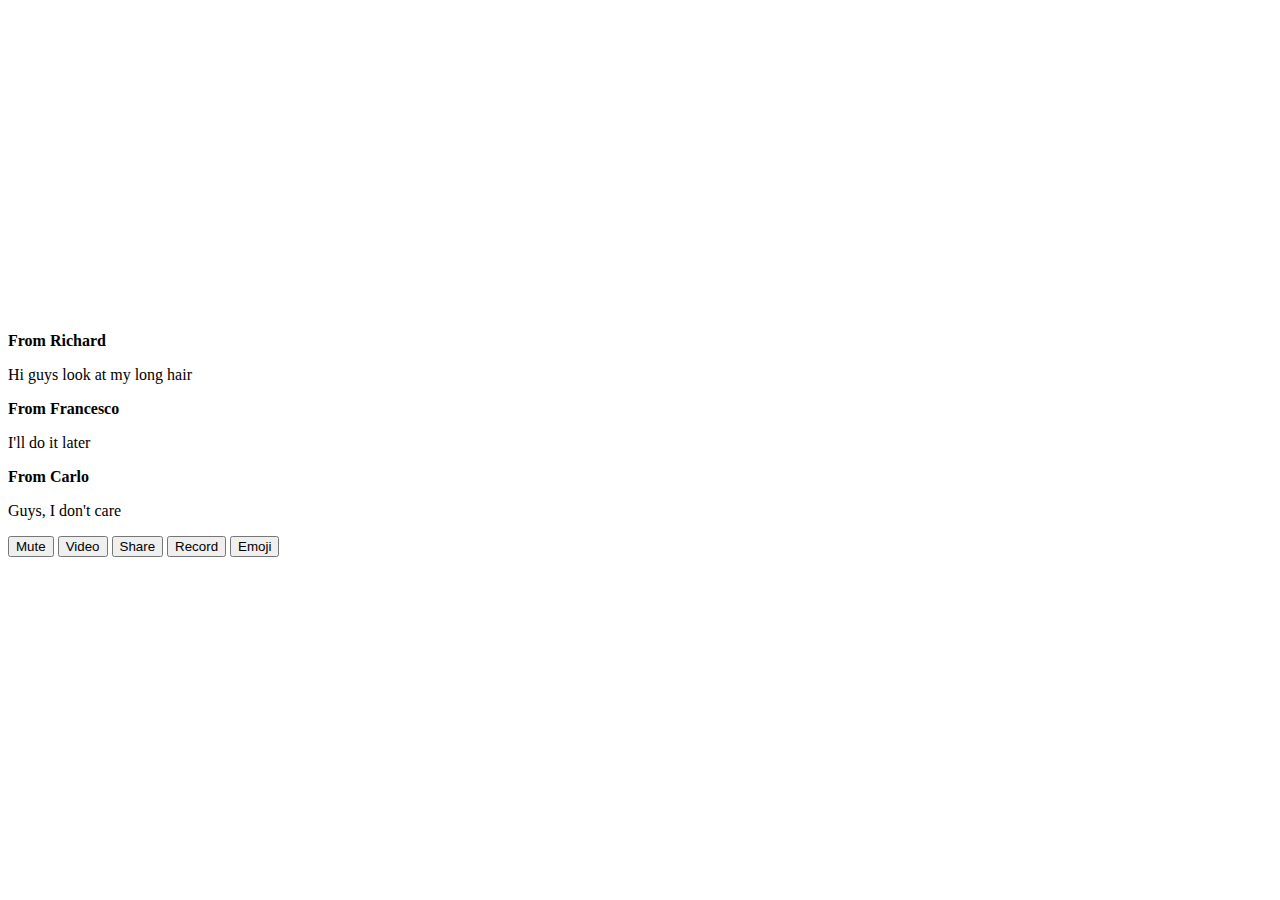
<file: webex-clone/index.html>
<!DOCTYPE html>
<html lang="en">
<head>
    <meta charset="UTF-8">
    <meta http-equiv="X-UA-Compatible" content="IE=edge">
    <meta name="viewport" content="width=device-width, initial-scale=1.0">
    <title>Document</title>
    <link rel="stylesheet" href="style.css">
</head>
<body>
    <div class="main-webex-content">
        <main class="webcams">
            <div class="webcam-list">
                <div class="webcam">
	                <video autoplay="true" class="webcam-video"></video>
                </div>
                <div class="webcam">
	                <video autoplay="true" class="webcam-video"></video>
                </div>
                <div class="webcam">
	                <video autoplay="true" class="webcam-video"></video>
                </div>
                <div class="webcam">
	                <video autoplay="true" class="webcam-video"></video>
                </div>
            </div>
        </main>
        <div class="chat-content">
            <div class="chat-content">
                <div class="chat-messages">
                    <div class="chat-message">
                        <p><b>From Richard</b></p>
                        <p>Hi guys look at my long hair</p>
                    </div>
                    <div class="chat-message">
                        <p><b>From Francesco</b></p>
                        <p>I'll do it later</p>
                    </div>
                    <div class="chat-message">
                        <p><b>From Carlo</b></p>
                        <p>Guys, I don't care</p>
                    </div>
                </div>
            </div>
        </div>
    </div>
    <footer class="webex-actions">
        <button class="btn btn-action">Mute</button>
        <button class="btn btn-action">Video</button>
        <button class="btn btn-action">Share</button>
        <button class="btn btn-action">Record</button>
        <button class="btn btn-action">Emoji</button>
    </footer>
    
    <script src="script.js"></script>
</body>
</html>
</file>
<file: webex-clone/style.css>
.webcam-list{
    display:flex;
    flex-wrap: wrap;
}
.webcam{
    width: 50%;
}
.webcam-video{
    max-width: 100%;
}
</file>
